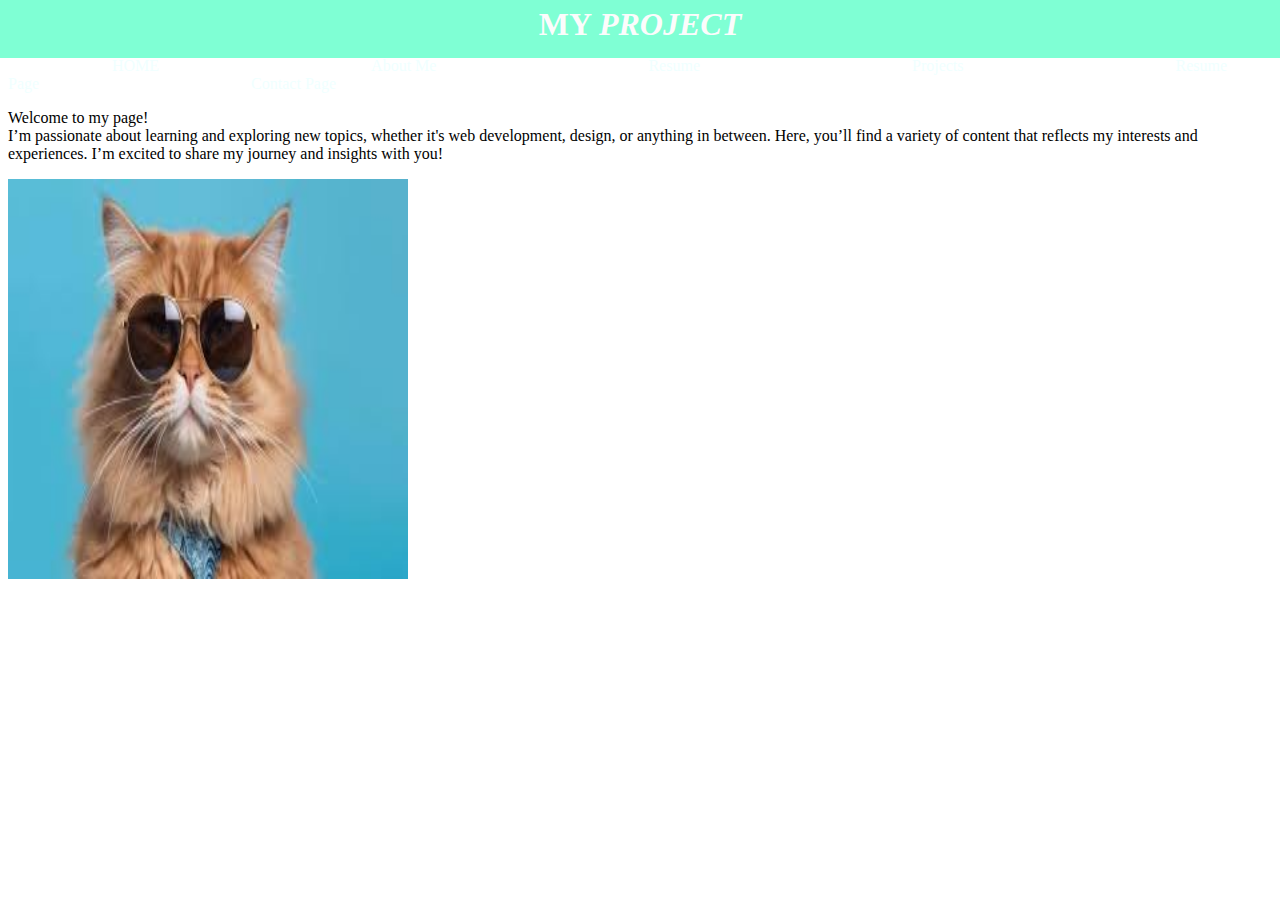
<file: into get/index.html>
<!DOCTYPE html>
<html lang="en">
<head>
    <meta charset="UTF-8">
    <meta name="viewport" content="width=device-width, initial-scale=1.0">
    <title>Document</title>
    <link rel="stylesheet" href="style.css">
</head>

<body>
    <div>
        <h1 class="h1">
             MY <em>PROJECT</em>
        </h1>
        <p> 
            <a href="./index.html">HOME</a>
            <a href="./about.html">About Me</a> <a href="./resume.html">Resume</a> <a href="./projects.html">Projects</a> <a href="./resume.html">Resume Page</a> <a href="./contact.html">Contact Page</a>
        </p>
        
    </div>
    <section>
        <div>
            <p>
                Welcome to my page! <br> I’m passionate about learning and exploring new topics, whether it's web development, design, or anything in between. Here, you’ll find a variety of content that reflects my interests and experiences. I’m excited to share my journey and insights with you!
            </p>
            <img src="[data-uri]" alt="">
        </div>
    </section>
</body>
</html>
</file>
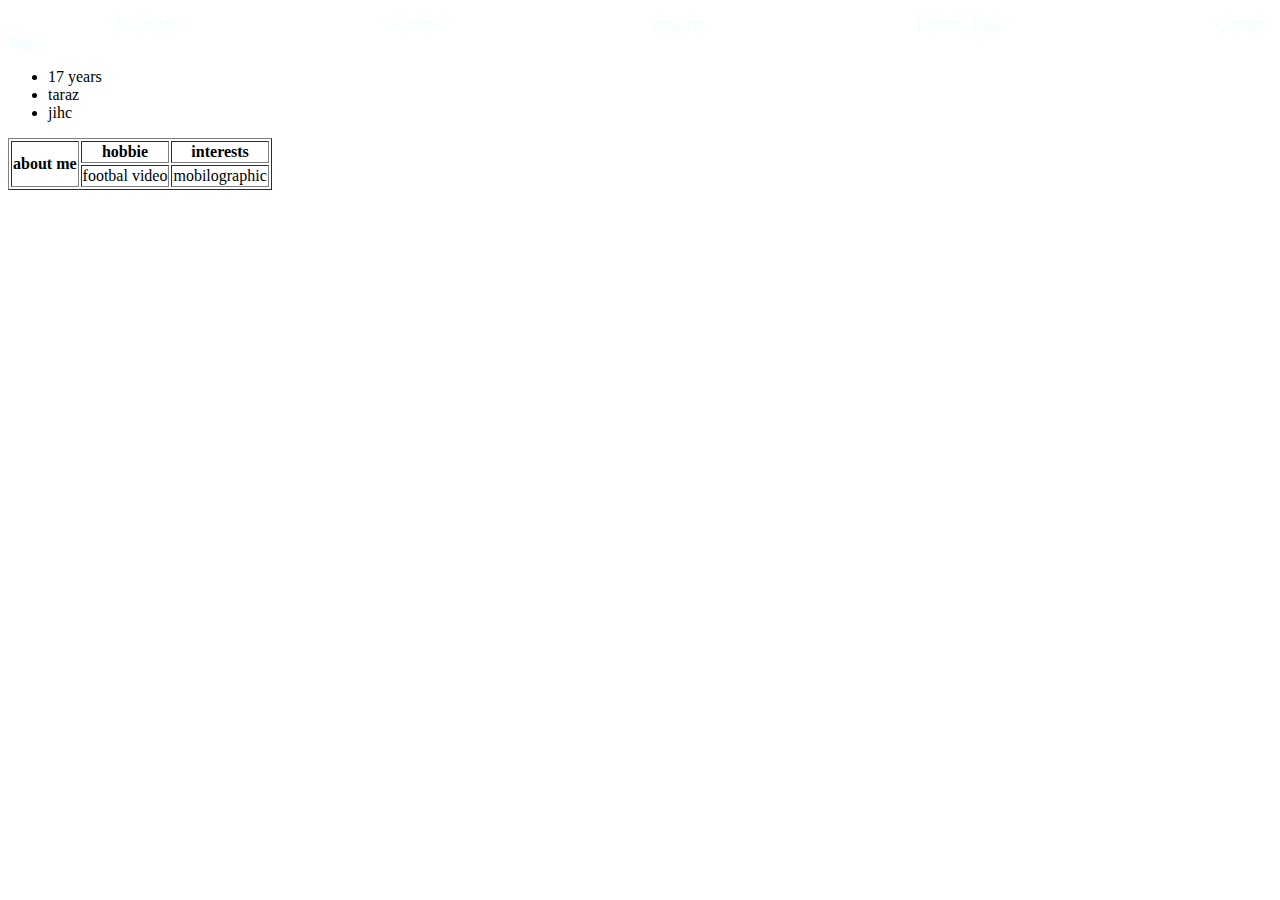
<file: into get/about.html>
<!DOCTYPE html>
<html lang="en">
<head>
    <meta charset="UTF-8">
    <meta name="viewport" content="width=device-width, initial-scale=1.0">
    <title>Document</title>
    <link rel="stylesheet" href="style.css">


</head>
<body>

    <section>

      
        <div>
            <p class="p1">  
                <a href="./about.html">About Me</a> <a href="./resume.html">Resume</a> <a href="./projects.html">Projects</a> <a href="./resume.html">Resume Page</a> <a href="./contact.html">Contact Page</a>
            </p>
        </div>
       </p>
       <ul>
        <li>17 years</li>
        <li>taraz</li>
        <li>jihc</li>

       </ul>
       <table border="1">
        <tr>
            <th rowspan="2">about me </th>
            <th >hobbie</th>
            <th>interests</th>
        </tr>
        <tr>
            <td >footbal video</td>
            <td >mobilographic</td>
        </tr>
       </table>
    </section>
</body>
</html>
</file>
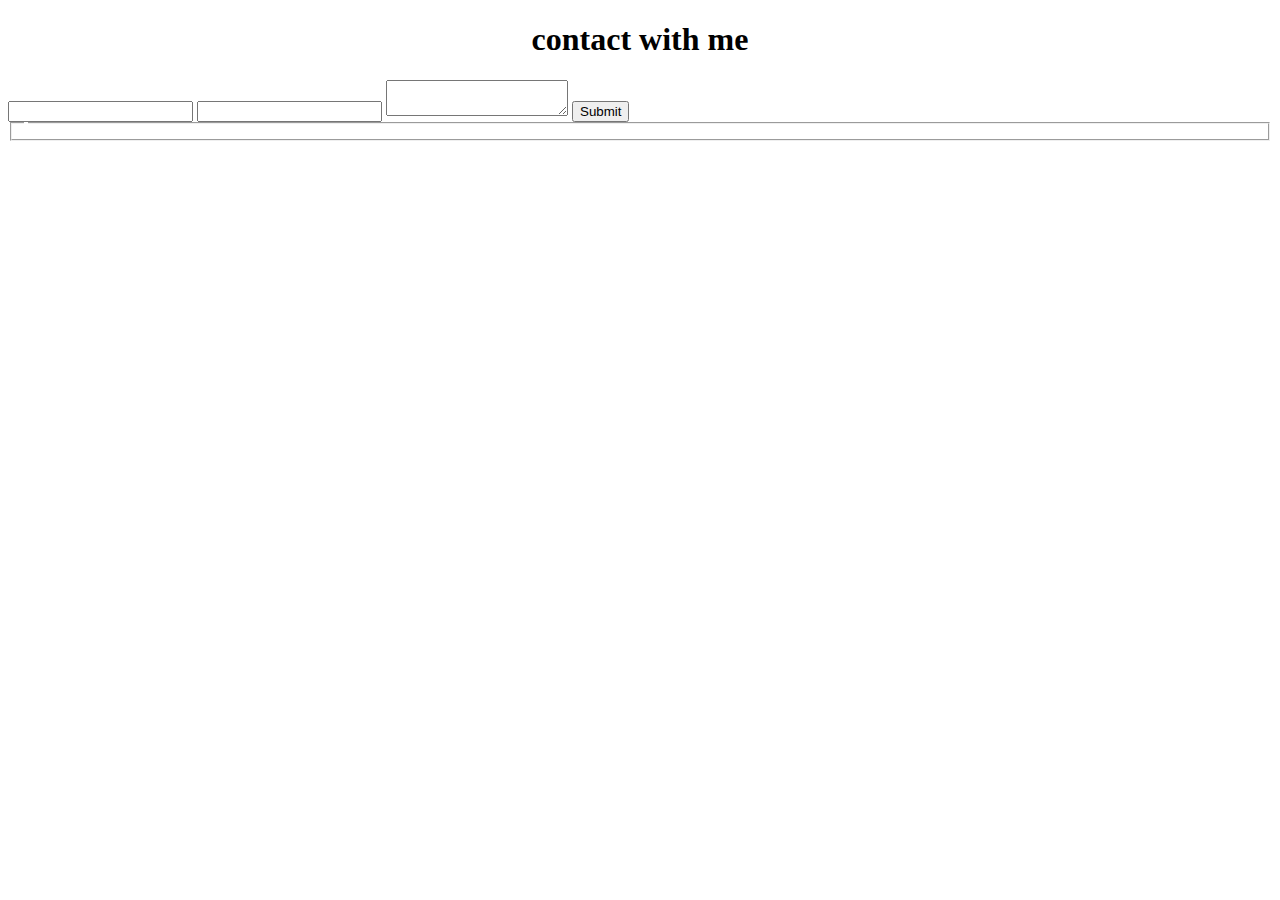
<file: into get/contact.html>
<!DOCTYPE html>
<html lang="en">
<head>
    <meta charset="UTF-8">
    <meta name="viewport" content="width=device-width, initial-scale=1.0">
    <title>Document</title>
    <link rel="stylesheet" href="style.css">
</head>
<body>
    <section>
        <h1 style="text-align: center;">contact with me</h1>
        <form action="">
            <input type="text" >
            <input type="email">
            <textarea name="" id=""></textarea>
            <input type="submit">
        </form>
        <fieldset>
            <legend></legend>
        </fieldset>
    </section>
</body>
</html>
</file>
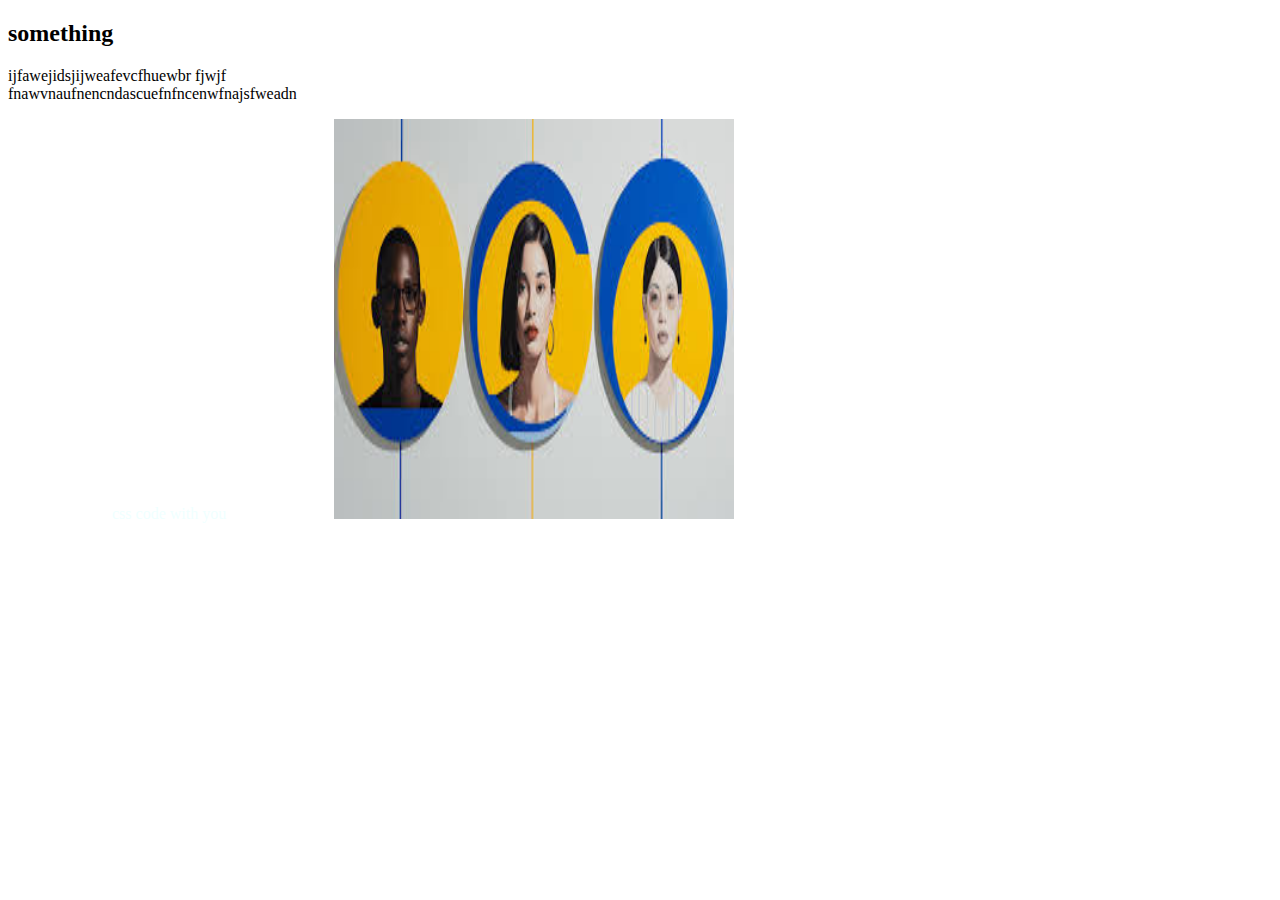
<file: into get/projects.html>
<!DOCTYPE html>
<html lang="en">
<head>
    <meta charset="UTF-8">
    <meta name="viewport" content="width=device-width, initial-scale=1.0">
    <title>Document</title>
    <link rel="stylesheet" href="style.css">
</head>
<body>
    <section>
        <h2>something</h2>
        <p>ijfawejidsjijweafevcfhuewbr  fjwjf <br>fnawvnaufnencndascuefnfncenwfnajsfweadn</p>
        <a href="https://www.google.com/search?q=css+code+figure+like+circle+with+img&client=safari&sca_esv=b3b81d1d30ec7baa&rls=en&sxsrf=ADLYWIKu0kHi5NDx8P1IklPZkWEM4jcerA%3A1725595682267&ei=IoDaZrr6D-W3wPAP96mooAc&ved=0ahUKEwi6k6vtuK2IAxXlGxAIHfcUCnQQ4dUDCBA&uact=5&oq=css+code+figure+like+circle+with+img&gs_lp=[base64]&sclient=gws-wiz-serp">css code with you</a>
        <img src="[data-uri]" alt="">
        <iframe width="100" height="50" src="https://www.youtube.com/embed/n_7OPIJMpCc" title="Азамат Скаков: сынық адамнан толық адамға дейін / Narikbi LIVE #97" frameborder="0" allow="accelerometer; autoplay; clipboard-write; encrypted-media; gyroscope; picture-in-picture; web-share" referrerpolicy="strict-origin-when-cross-origin" allowfullscreen></iframe>
    </section>
</body>
</html>
</file>
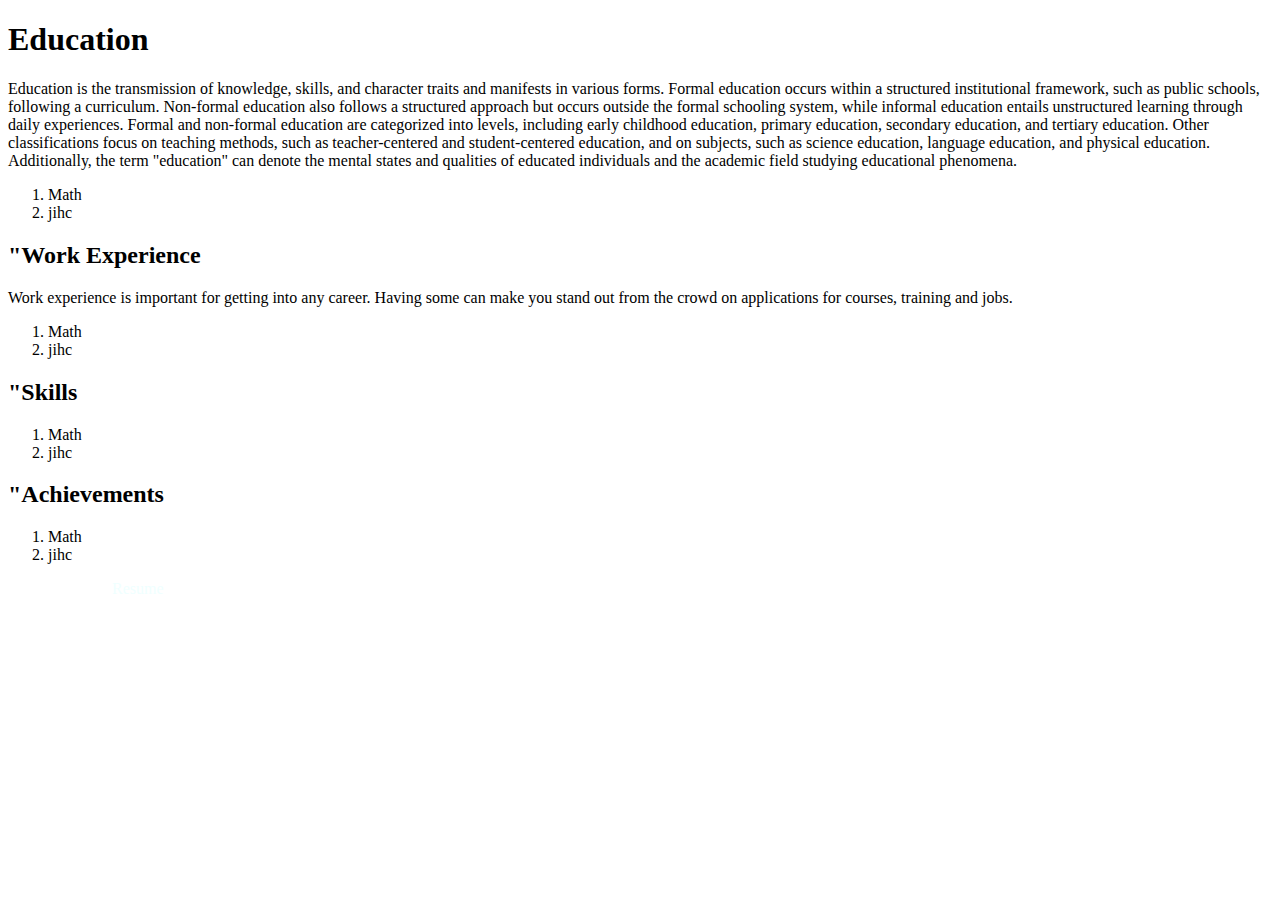
<file: into get/resume.html>
<!DOCTYPE html>
<html lang="en">
<head>
    <meta charset="UTF-8">
    <meta name="viewport" content="width=device-width, initial-scale=1.0">
    <title>Document</title>
    <link rel="stylesheet" href="style.css">
</head>
<body>
    <section>
        <h1>Education</h1>
        <p>Education is the transmission of knowledge, skills, and character traits and manifests in various forms. Formal education occurs within a structured institutional framework, such as public schools, following a curriculum. Non-formal education also follows a structured approach but occurs outside the formal schooling system, while informal education entails unstructured learning through daily experiences. Formal and non-formal education are categorized into levels, including early childhood education, primary education, secondary education, and tertiary education. Other classifications focus on teaching methods, such as teacher-centered and student-centered education, and on subjects, such as science education, language education, and physical education. Additionally, the term "education" can denote the mental states and qualities of educated individuals and the academic field studying educational phenomena.</p>
        <div>
            <ol>
                <li>Math</li>
                <li>jihc</li>

            </ol>
        </div>
    </section>
    <section>
        <h2>"Work Experience</h2>
        <p>Work experience is important for getting into any career. Having some can make you stand out from the crowd on applications for courses, training and jobs.</p>
        <div>
            <ol>
                <li>Math</li>
                <li>jihc</li>
                
            </ol>
        </div>
    </section>
    <section>
        <h2>"Skills</h2>
        <div>
            <ol>
                <li>Math</li>
                <li>jihc</li>
                
            </ol>
        </div>
    </section>
    <section>
        <h2>"Achievements</h2>
        <div>
            <ol>
                <li>Math</li>
                <li>jihc</li>
                
            </ol>
        </div>
    </section>
    <a href="./resume.html">Resume</a>
</body>
</html>
</file>
<file: into get/style.css>
.h1 {
    text-align: center;
    background-color: aquamarine ;
    color: rgb(252, 252, 252);
    padding: 15px;
    margin: -17px;

}
a{
    margin: 6em;
    padding: 8px;
    text-decoration: none;
    color: azure;
   
}
body{
    background-image: url(https://images2.alphacoders.com/242/2420.png);
    background-size: cover;
    background-position: center;
    background-repeat: no-repeat;
    background-attachment: fixed;
}
.div1  {
    color: rgb(82, 102, 92);
    text-align: center;
}
.image1 {
    width: 300px;
    animation-name: fhwei;
    animation-duration: 2s;
transition: transform 3s ease, opacity 1s ease-in; 

}
@keyframes  toanimation image {
    from { 
        translate: 200vw 0; 
        scale: 200% 4; 
      } 
     
      to { 
        translate: 10 10; 
        scale: 100% 1; 
      }
    
}
img {
    animation-name: fhwei;
    animation-duration: 2s;
    
width: 400px; 
height: 400px; 
transition: transform 3s ease, opacity 1s ease-in; 
} 
@keyframes gradient  {
    0%{background-position: 0% 50%}
    50%{background-position: 0% 100%}
     100%{background-position: 0% 50%}


}
body{
    animation: gradient 4s ease-in-out infinite;
    background-color: blanchedalmond, indianred, purple;
}
</file>
